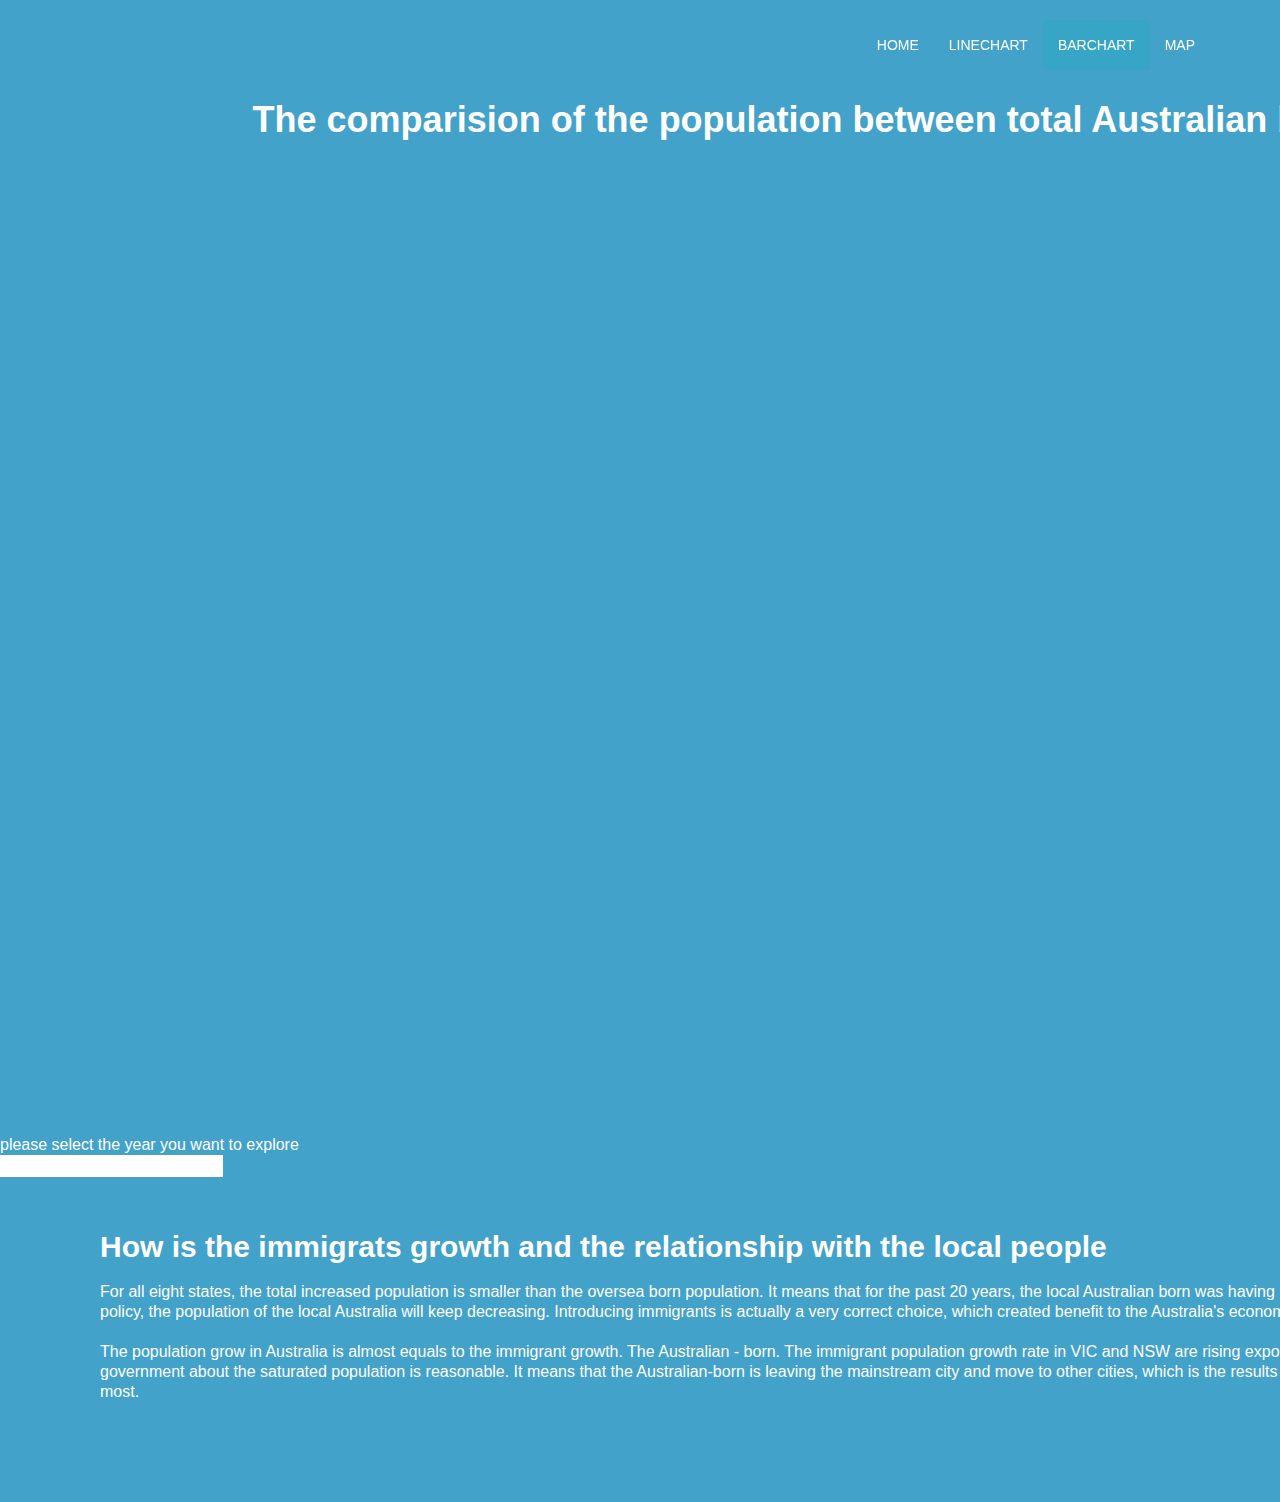
<file: barchart/index.html>
<!DOCTYPE html>
<html>

<head>
    <meta charset="UTF-8">
    <title>Australia born</title>
    <link rel="stylesheet" type="text/css" href="../myCSS.css">
    <link rel="stylesheet" type="text/css" href="../css/font-awesome.min.css">
    <link rel="stylesheet" type="text/css" href="../css/bootstrap.min.css">
    <link rel="stylesheet" type="text/css" href="../css/style.css">
    <link rel="stylesheet" type="text/css" href="css/style.css">
</head>

<body data-spy="scroll" data-target=".navbar" data-offset="60">
    <div class="bg-colorsub">
        <nav class="navbar navbar-default navbar-fixed-top">
            <div class="container">
                <div class="col-md-12">
                    <div class="collapse navbar-collapse navbar-right" id="myNavbar">
                        <ul class="nav navbar-nav">
                            <li class=""><a href="../index.html">Home</a></li>
                            <li class=""><a href="../linechart/index.html">Linechart</a></li>
                            <li class="active"><a href="../barchart/index.html">barchart</a></li>
                            <li class=""><a href="../map/index.html">map</a></li>
                        </ul>
                    </div>
                </div>
            </div>
        </nav>
    </div>
    <div id="container" style="width:1920px">
        <h1 class="title-color">The comparision of the population between total Australian born and oversea born</h1>
        <svg width="1920" height="900" id="viz" viewBox="0 0 1920 900" preserveAspectRatio="xMinYMin meet"></svg>
            
        <p class="white">please select the year you want to explore
            <br><input type="text" id="amount" style="border:0; color:#f6931f; font-weight:bold;"> </p>
        <div id="slider-range-max" style="width:200px;"></div>
        <main>
            <div class="wordbreak">
            <section>
                <b class="pagetitle">How is the immigrats growth and the relationship with the local people</b>
                <br><br>For all eight states, the total increased population is smaller than the oversea born population. It means that for the past 20 years, the local Australian born was having negatively growth. If the Australia government do not open the immigrant policy, the population of the local Australia will keep decreasing. Introducing immigrants is actually a very correct choice, which created benefit to the Australia's economic growth.<br><br>The population grow in Australia is almost equals to the immigrant growth. The Australian - born. The immigrant population growth rate in VIC and NSW are rising exponentially since 2011., in fact the concerns that pointed out by Australian government about the saturated population is reasonable. It means that the Australian-born is leaving the mainstream city and move to other cities, which is the results that the Australian government and local citizens do not want to see the most.</section>
                </div>
        </main>
        <link rel="stylesheet" href="https://apps.bdimg.com/libs/jqueryui/1.10.4/css/jquery-ui.min.css">
        <script src="https://apps.bdimg.com/libs/jquery/1.10.2/jquery.min.js"></script>
        <script src="https://apps.bdimg.com/libs/jqueryui/1.10.4/jquery-ui.min.js"></script>
        <script src="https://d3js.org/d3.v4.min.js"></script>
        <script src="./js/script.js"></script>
    </div>
</body></html>
</file>
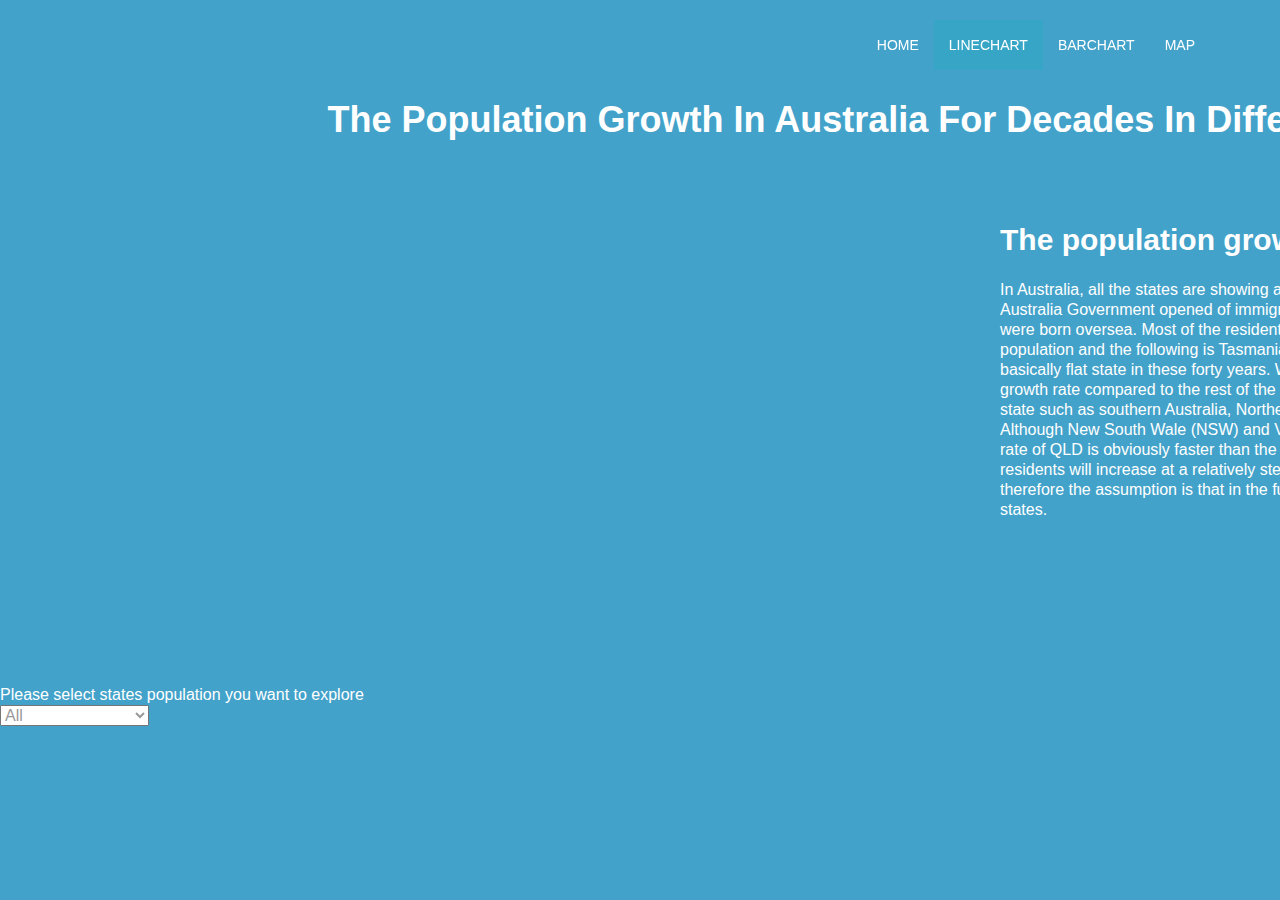
<file: linechart/index.html>
<!DOCTYPE html>
<html>

<head>
    <meta charset="UTF-8">
    <title>Population growth</title>
    <link rel="stylesheet" type="text/css" href="../css/font-awesome.min.css">
    <link rel="stylesheet" type="text/css" href="../css/bootstrap.min.css">
    <link rel="stylesheet" type="text/css" href="../css/style.css">
    <link rel="stylesheet" type="text/css" href="../myCSS.css">
    <!-- style use on line chart -->
    <link rel="stylesheet" type="text/css" href="./css/style.css">
</head>

<body>
    <!-- navigation bar -->
    <div class="bg-colorsub">
        <nav class="navbar navbar-default navbar-fixed-top">
            <div class="container">
                <div class="col-md-12">
                    <div class="collapse navbar-collapse navbar-right" id="myNavbar">
                        <ul class="nav navbar-nav">
                            <li class=""><a href="../index.html">Home</a></li>
                            <li class="active"><a href="../linechart/index.html">Linechart</a></li>
                            <li class=""><a href="../barchart.html">barchart</a></li>
                            <li class=""><a href="../population%20map.html">map</a></li>
                        </ul>
                    </div>
                </div>
            </div>
        </nav>
    </div>
    <!-- main part -->
    <div id="container" style="width:1800px">
        <h1 class="title-color">The Population Growth In Australia For Decades In Different States</h1>
        <main>
            <div style="width:900px;float:left;">
                <svg width="900px" height="450px" viewBox="0 0 900 450" preserveAspectRatio="xMinYMin meet"> </svg>
                <div class="white">Please select states population you want to explore</div>
                <select id="selection" onchange="changechoice()">
                    <option value="all">All</option>
                    <option value="nsw"> New South Wales</option>
                    <option value="vic">Victoria</option>
                    <option value="qld">Queensland </option>
                    <option value="sa">South Australia</option>
                    <option value="wa">Western Australia</option>
                    <option value="tas">Tasmania</option>
                    <option value="nt">North Territory</option>
                    <option value="ct">Capital Territory</option>
                </select>
            </div>
            <div id="toolTip"> </div>
            <sectionline class="breakword">
                <p class="pagetitle"><b>The population growth in Australia</b></p>
                <p class="white">
                    <br>In Australia, all the states are showing an increasing trend for population. The reason why is since 1947 the Australia Government opened of immigration policy and resulting in 20% of the population is the people who were born oversea. Most of the residents are living in the east coast. The Northern Territory has the least population and the following is Tasmania, both of the population growth rate for these two states are in a basically flat state in these forty years. We can figure out that the eastern shore city has the top three population growth rate compared to the rest of the states and area (Capital Territory has very small area, compared to other state such as southern Australia, Northern Territory and Tasmania, it also has very high population growth rate). Although New South Wale (NSW) and Victoria (VIC) has far more population than Queensland (QLD), the growth rate of QLD is obviously faster than the other two. The population growth rate for NSW and VIC is quite similar its residents will increase at a relatively steady rate in the future. However, the growth rate in QLD is higher, therefore the assumption is that in the future the population in QLD will be equal or even bigger than these two states.</p>
            </sectionline>
        </main>
    </div>
    <script src="https://d3js.org/d3.v4.min.js"></script>
    <script src="./js/script.js"></script>
</body>

</html>
</file>
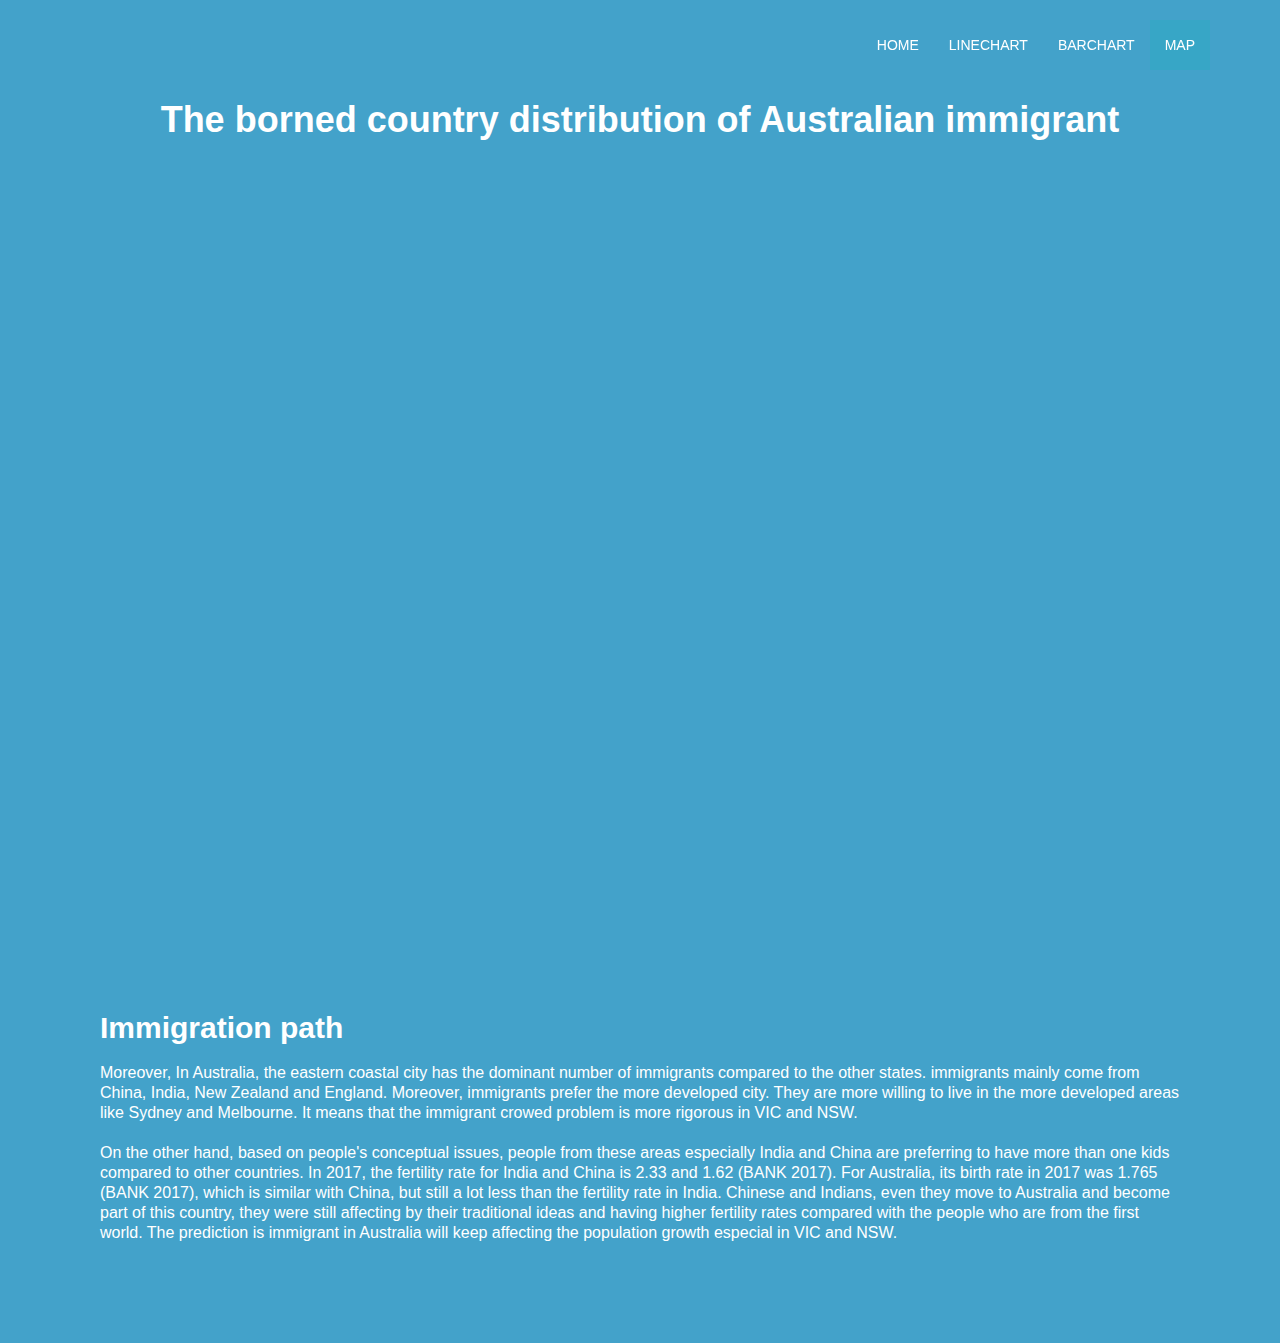
<file: map/index.html>
<!DOCTYPE html>
<html>

<head>
    <meta charset="UTF-8">
    <title>Australian immigrant</title>
    <link rel="stylesheet" type="text/css" href="../css/font-awesome.min.css">
    <link rel="stylesheet" type="text/css" href="../css/bootstrap.min.css">
    <link rel="stylesheet" type="text/css" href="../css/style.css">
    <link rel="stylesheet" type="text/css" href="../myCSS.css">
    <link rel="stylesheet" type="text/css" href="css/style.css">
</head>

<body>
    <div class="bg-colorsub">
        <nav class="navbar navbar-default navbar-fixed-top">
            <div class="container">
                <div class="col-md-12">
                    <div class="collapse navbar-collapse navbar-right" id="myNavbar">
                        <ul class="nav navbar-nav">
                            <li class=""><a href="../index.html">Home</a></li>
                            <li class=""><a href="../linechart/index.html">Linechart</a></li>
                            <li class=""><a href="../barchart/index.html">barchart</a></li>
                            <li class="active"><a href="./index.html">map</a></li>
                        </ul>
                    </div>
                </div>
            </div>
        </nav>
    </div>
    <h1 class="title-color">The borned country distribution of Australian immigrant</h1>
    <svg width="100%" height="100%" viewBox="0 0 1920 1100" preserveAspectRatio="xMinYMin meet"></svg>
  <main>
        <div class="wordbreak">
        <section>
            <b class="pagetitle">Immigration path</b>
            <br><br>Moreover, In Australia, the eastern coastal city has the dominant number of immigrants compared to the other states. immigrants mainly come from China, India, New Zealand and England. Moreover, immigrants prefer the more developed city. They are more willing to live in the more developed areas like Sydney and Melbourne. It means that the immigrant crowed problem is more rigorous in VIC and NSW.<br><br>On the other hand, based on people's conceptual issues, people from these areas especially India and China are preferring to have more than one kids compared to other countries. In 2017, the fertility rate for India and China is 2.33 and 1.62 (BANK 2017). For Australia, its birth rate in 2017 was 1.765 (BANK 2017), which is similar with China, but still a lot less than the fertility rate in India. Chinese and Indians, even they move to Australia and become part of this country, they were still affecting by their traditional ideas and having higher fertility rates compared with the people who are from the first world. The prediction is immigrant in Australia will keep affecting the population growth especial in VIC and NSW.</section>
            </div>
    </main>
    <script src="https://d3js.org/d3.v4.min.js"></script>
    <script src="js/script.js"></script>
</body>

</html>
</file>
<file: myCSS.css>
.flowpop{
    background-clip: padding-box;
    border: 1px solid #b2adf5;
    padding: 10px; 
    background: #d0cce6;
    opacity:1;
}
.pagetitle{
    font-size: 30px;
    color:white;
}

sectionline {
    width:900px;
    float:left;
    padding-left:100px; 
}

section {
    float:left;
    padding-left:100px; 
    color: white;
    padding-right: 100px;
    padding-top: 50px;
    padding-bottom: 100px;
}
</file>
<file: css/style.css>
body {
	font-family: 'Open Sans', sans-serif;
	line-height: 20px;
	color: #999999;
	font-size: 300;
	font-size: 16px;
}
ol, ul {
	list-style: none;
}
blockquote, q {
	quotes: none;
}
blockquote:before, blockquote:after,
q:before, q:after {
	content: '';
	content: none;
}
table {
	border-collapse: collapse;
	border-spacing: 0;
}
h1, h2, h3, h4, h5, h6
{
	font-family: 'Raleway', sans-serif;
	font-weight: 600;
	color: #222222;
}
a, a:hover, a:focus, a:active{
    outline: none;
}

.section-padding{
	padding: 60px 0px;

}
h2 {
    line-height: 20px;
    margin: 0;
    font-size: 28px;
    font-weight: 700;
    text-transform: uppercase;
}
hr.botm-line {
    height: 3px;
    width: 60px;
    background: #ffb737;
    position: relative;
    border: 0;
    margin: 20px 0 20px 0;
}

/***************************************
banner
***************************************/
.navbar {
    margin-bottom: 0px;
    border: 0px;
}
.navbar {
    border-radius: 0px;
}
.navbar-default {
    background-color: #fff;
    padding: 20px 0;
    transition: all 0.3s;
}
.navbar-default {
    background-color: transparent;
    border: 0px;
}
.navbar {
    border-radius: 0px;
}

.navbar-brand
{
	font-family: 'Chewy', cursive;
	font-size: 32px;
}

.navbar-brand img {
    padding-top: 2px;
    width: 120px !important;
}

.navbar-default .navbar-brand, .navbar-default .navbar-brand:hover, .navbar-default .navbar-brand:focus {
    color: #EA6045;
}

@media (max-width: 768px) {
	.navbar-collapse {
		background: rgba(28,74,90, 0.9);
	}
}

.top-nav-collapse {
    padding: 0;
    background: rgba(28,74,90, 0.9);
}

.white, .white:hover, .white:focus
{
	color: #fff;
	width: 100% !important;
}
.block
{
	display: block;
}
.navbar-default .navbar-nav > .active > a, .navbar-default .navbar-nav > .active > a:focus, .navbar-default .navbar-nav > .active > a:hover {
    color: #fff;
    text-transform: uppercase;
    background-color: rgba(12, 184, 182, 0.21);
}
.navbar-default .navbar-nav > li > a
{
	color: #fff;
	text-transform: uppercase;
	font-size: 14px;
	font-weight: 300;
}
.navbar-default .navbar-nav > li > a:hover, .navbar-default .navbar-nav > li > a:focus
{
	color: #fff;
    text-transform: uppercase;
    background-color: rgba(12, 184, 182, 0.21);
}
.affix {
    background-color: #ffffff !important;
}
.affix .navbar-nav > li > a:hover, .affix .navbar-nav > li > a:focus
{
    background-color: rgba(12, 184, 182) !important;
}

.title-color{
    line-height:200px;

    text-align:center;
    color:#ffffff;
}


#banner{
	background: url('../img/IMG_1837.PNG') no-repeat fixed;
	background-size: cover;
	min-height: 650px;
	position: relative;
}
.bg-color{
	background-color: rgba(67,162,202,0.78);
	min-height: 650px;
}
.bg-colorsub{
	background-color: RGBA(67,162,202,1);
	min-height: 0px;
}
.banner-info{
	padding-top: 190px;
}
.banner-logo img{
	display: inline-block;
}
.banner-text{
	color: #fff;
}
.banner-text h1{
	font-family: 'Candal', sans-serif;
	font-size: 50px;
	text-transform: uppercase;
	padding-bottom:15px;
}
.btn-appoint, .btn-appoint:hover, .btn-appoint:focus{
	margin-top: 30px;
	padding: 10px 20px;
	font-size: 12px;
	background-color: rgba(12, 184, 182, 0.91);
	border-radius: 3px;
	color: #fff;
}
.overlay-detail a i {
    text-align: center;
    position: absolute;
    bottom: 25px;
    font-size: 38px;
    color: #fff;
    margin: 0 auto;
}
.text-primary i{
    padding-top: 8px;
    display: inline-block;
}
/***************************************
services
***************************************/
.icon i{
	color: #0cb8b6;
	font-size: 45px;
	margin-bottom: 25px;
}
.service-info{
	margin-bottom: 20px;
}
.icon-info h4{
	padding-bottom: 15px;
}
.icon-info p{
	font-size: 15px !important;
}
/***************************************
cta-1
***************************************/
.schedule-tab {
	background-color: #0CB8B6;
	float: left;
}
.medi-info{
	border-right: 1px solid #fff;
}
.medi-info, .time-info{
	padding: 20px;
	color: #fff;
}
.medi-info h3, .time-info h3{
	padding-bottom: 16px;
	color: #fff;
	font-weight: 600;
}
.medi-info-btn, .medi-info-btn:hover, .medi-info-btn:focus {
    margin: 15px 0px 5px;
    display: inline-block;
    border: solid white 2px;
    padding: 3px 8px;
    font-size: 12px;
    color: #fff;
    font-weight: 400 !important;
    cursor: pointer;
}
td {
    border: 0px solid #ededed;
    border-top: 1px solid rgba(216, 216, 216, 0.5);
    padding: 6px 10px 6px 0;
}
.medi-info, .time-info{
    font-size: 14px;
}
/***************************************
about
***************************************/
#about{
    background-color: rgba(238, 238, 238, 0.15);
}
.lg-line{
	line-height: 1.4;
	font-size: 28px;
}
.more-features-box-text-icon {
    float: left;
    width: 40px;
    height: 40px;
    padding-top: 6px;
    background: #0cb8b6;
    -moz-border-radius: 50%;
    -webkit-border-radius: 50%;
    border-radius: 50%;
    color: #fff;
    text-align: center;
}
.more-features-box-text-description h3{
    padding-bottom: 15px;
}
.more-features-box-text-icon i {
    font-size: 18px;
    line-height: 26px;
}
.more-features-box-text-description{
	margin-left: 80px;
	margin-bottom: 35px;
}
.sec-para{
	padding-bottom: 10px;
}
/***************************************
doctor team
***************************************/
.thumbnail {
	border-radius: 0px;
}
.caption h3{
    padding-bottom: 5px;
}
.caption p{
    padding-bottom: 10px;
}
/***************************************
testimonial
***************************************/
#testimonial{
    background-color: #eee;
}
.testi-details {
    background: #fff;
    padding: 14px 24px;
    margin-bottom: 20px;
    box-shadow: 3px 3px 2px 0px rgba(0,0,0,0.18);
    position: relative;
}
.testi-info a {
    display: block;
    width: 50px;
    height: 50px;
    background-color: #fff;
    border-radius: 50%;
    float: left;
    margin-right: 10px;
}
.testi-info a img{
	border-radius: 50%;
}
.testi-info h3 {
    display: inline-block;
    line-height: 22px;
    font-weight: 600;
    color: #000;
    margin-top: 8px;
}
.testi-info h3 > span {
    display: block;
    line-height: 16px;
    font-weight: 400;
}
.testi-details::after {
    content: "";
    position: absolute;
    width: 0;
    height: 0;
    border-style: solid;
    border-color: transparent;
    border-left: 0;
    bottom: -40px;
    left: 56px;
    border-top-color: #fff;
    border-width: 20px;
}
.testi-details::before {
    content: '';
    position: absolute;
    transform: rotate(45deg);
    width: 0px;
    height: 0px;
    bottom: -30px;
    left: 45px;
    border-style: solid;
    border-width: 15px;
    border-color: transparent;
    z-index: -1;
    box-shadow: 3px -13px 5px 0px rgba(0, 0, 0, 0.18);
    border-left: 0;
}
/***************************************
cta -2
***************************************/
#cta-2{
	background-color: rgb(41, 48, 46);
}
.white{
    font-size: 100;
	color: #fff;
}
.icon-play, .icon-play:hover, .icon-play:focus{
	background-color: #0CB8B6;
	padding: 5px 10px;
	color: #fff;
	text-decoration: none;
	padding: 5px 17px;
	margin-top: 26px;
	display: block;
}
.text-primary {
    color: #0cb8b6;
}
.icon-mar
{
	margin-right: 7px;
}
/***************************************
contact us
***************************************/
.space {
    margin-top: 40px;
}
.btn-form, .btn-form:hover, .btn-form:focus {
    background-color: #0cb8b6;
    color: #fff;
    border-radius: 0px;
    padding: 10px 20px;
}
.br-radius-zero {
    border-radius: 0px;
}
.form-control{
	height: 40px;
}

.validation {
    color: red;
    display:none;
    margin: 0 0 20px;
    font-weight:400;
    font-size:13px;
}

#sendmessage {
    color: green;
    border:1px solid green;
    display:none;
    text-align:center;
    padding:15px;
    font-weight:600;
    margin-bottom:15px;
}

#errormessage {
    color: red;
    display:none;
    border:1px solid red;
    text-align:center;
    padding:15px;
    font-weight:600;
    margin-bottom:15px;
}

#sendmessage.show, #errormessage.show, .show {
	display:block;
}


/***************************************
footer
***************************************/
#footer{
	background-color: #325C6A;
}
.ftr-tle {
    height: 50px;
}
.info-sec {
    color: #fff;
}
.quick-info li i {
    font-size: 8px;
    width: 15px;
    height: 15px;
    line-height: 15px;
    text-align: left;
}
.social-icon li {
    float: left;
    width: 50px;
    height: 50px;
    line-height: 50px;
    text-align: center;
    margin-right: 5px;
}
.bglight-blue {
    background-color: #3498DB;
}
.bgred {
    background-color: #E74C3C;
}
.bgdark-blue {
    background-color: #2C3E50;
}
.bglight-blue {
    background-color: #3498DB;
}
.top-footer {
    padding: 40px 0px;
    border-bottom: 1px solid rgba(255, 255, 255, 0.12);
}
.footer-line {
    padding: 30px 0px;
    color: #fff;
}

.footer-line a {
    color: #0CB8B6;
}

.quick-info li a{
    color: #fff;
}
.site-link, .site-link:hover, .site-link:focus
{
    color: #0cb8b6;
    text-transform: none;
}
@media (min-width: 551px) and (max-width: 980px){

}
@media (min-width: 220px) and (max-width: 551px){
    .testi-info{
        margin-bottom: 20px;
    }
    .marb20{
        margin-top: 30px;
    }
    h2{
        font-size: 24px;
        line-height: 1.2;
    }
    .section-title{
        margin-bottom: 30px;
    }
    .medi-info {
    border: 0px;
    border-bottom: 1px solid #fff;
    }
    .service-info{
        margin-top: 20px;
        margin-bottom: 0px;
    }
    .caption h3 {
    font-size: 14px;
    }
    .caption p{
    font-size: 12px;
    padding-bottom: 5px;
    }
    .caption ul li a i{
        font-size: 14px;
    }
    .banner-text h1{
        font-size: 24px;
    }
}
</file>
<file: barchart/css/style.css>
body {
    background-color: #43a2ca
}

path {
    fill: #ccc;
    stroke: #fff;
    stroke-width: .5px;
}

path.active {
    fill: pink;
}
</file>
<file: linechart/css/style.css>
.nsw {
    stroke: #FF8000;
    fill: none;
    stroke-width: 4px;
}

.vic {
    stroke: #00CC00;
    fill: none;
    stroke-width: 4px;
}

.tas {
    stroke: #FFFF00;
    fill: none;
    stroke-width: 4px;
}

.wa {
    stroke: #FF66B2;
    fill: none;
    stroke-width: 4px;
}

.ct {
    stroke: #FFFFFF;
    fill: none;
    stroke-width: 4px;
}

.nt {
    stroke: #FF9999;
    fill: none;
    stroke-width: 4px;
}

.qld {
    stroke: #99FFFF;
    fill: none;
    stroke-width: 4px;
}

.sa {
    stroke: #CC99FF;
    fill: none;
    stroke-width: 4px;
}

body {
    background-color: #43a2ca
}

.line {
    fill: none;
    stroke: steelblue;
    stroke-width: 2px;
}
</file>
<file: map/css/style.css>
.route {
    fill: none;
    stroke: #333;
}

body{
        background-color:#43a2ca
    }

.land {
    fill: #a8ddb5;
}



.source-port {
    fill: white;
    stroke: darkgreen;
    stroke-width: 2px;
}
</file>
